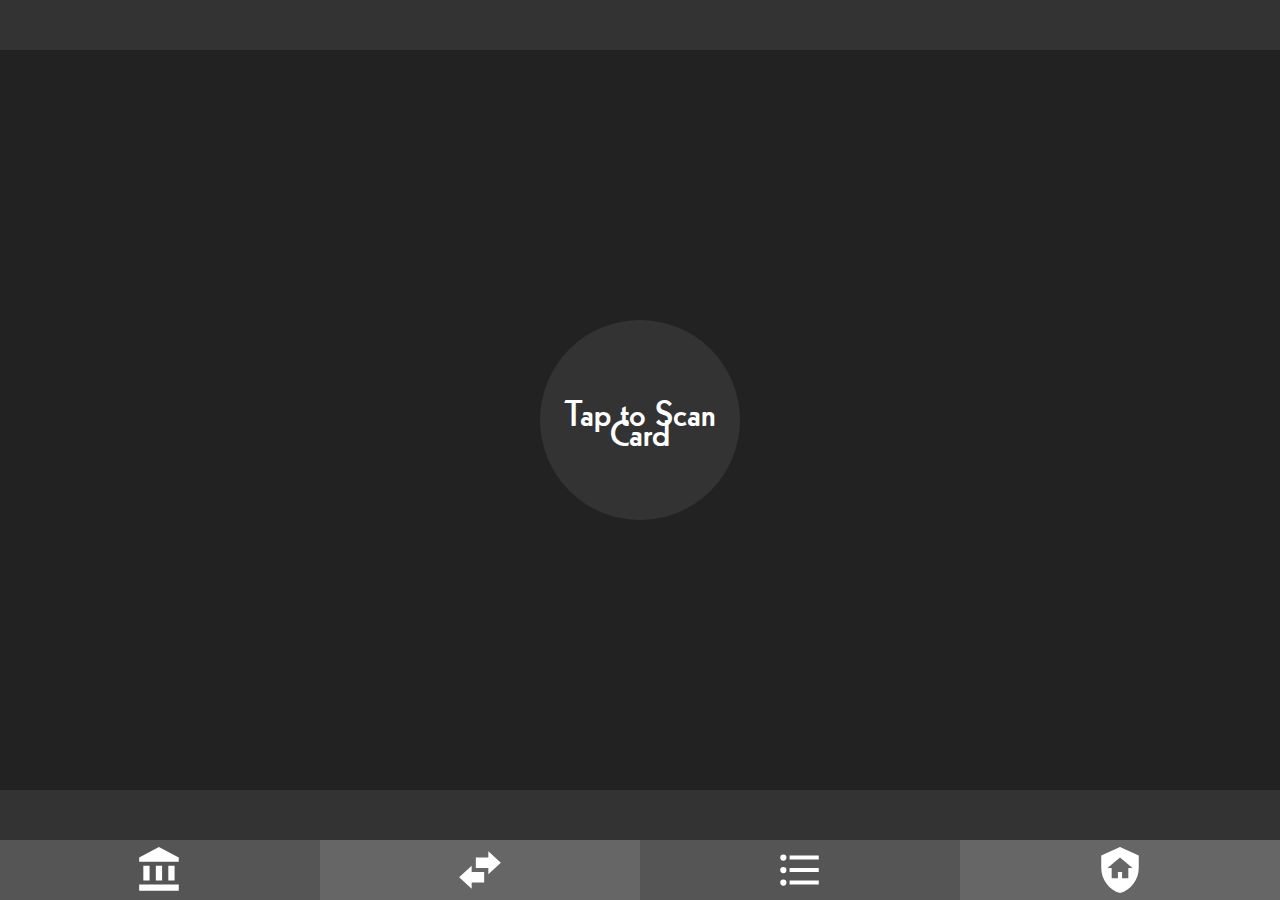
<file: index.html>
<!DOCTYPE html>
<html>
  <head>
    <title>Fort Lynn Monopoly</title>
    <link rel="shortcut icon" href="assets/monopoly.png">
    <link rel="stylesheet" href="css/styles.css">
    <script src="scripts/script.js"></script>
    <script src="scripts/props.js"></script>
    <script src="scripts/stocks.js"></script>
    <script src="scripts/sha.js"></script>
    <meta name="viewport" content="width=device-width, initial-scale=1.0">
  </head>
  <body>
    <main style="overflow-y: auto;">
      <section class="page" style="display:block">
        <div id="scanId"></div>
        <button id="scanBtn" onclick="scanCard()">Tap to Scan Card</button>
        <div id="scanBalance"></div>
      </section>
      <section class="page">
        <div id="center">
          <div class="transCont" style="display:flex" id="amountInput">
            <input id="transAmount" type="number" min="0" max="1e7">
            <svg id="transaction" onclick="startTrans()" viewBox="0 0 24 24">
              <path d="M15,14V11H18V9L22,12.5L18,16V14H15M14,7.7V9H2V7.7L8,4L14,7.7M7,10H9V15H7V10M3,10H5V15H3V10M13,10V12.5L11,14.3V10H13M9.1,16L8.5,16.5L10.2,18H2V16H9.1M17,15V18H14V20L10,16.5L14,13V15H17Z" />
            </svg>
          </div>
          <div class="transCont text" id="message"></div>
          <div class="transCont" id="confirm">
            <div class="transText" id="confirmAmount" style="color:gold;font-size:30px;">$0</div>
            <div class="transText">Is the above amount correct?</div>
            <div class="transText" style="display:flex">
              <button onclick="yes(-1)" class="yes">Yes</button>
              <button onclick="no()" class="no">No</button>
            </div>
          </div>
        </div>
      </section>
      <section class="page"></section> <!-- props -->
      <section class="page">
        <div id="rentBtn" onclick="goToRentScreen()">Tap to Charge Rent</div>
        <div id="rentCont">
          <div style="width:90%" id="addRent">
            <button id="scanRent" onclick="addProp()">Press Here to Scan Main Property Landed On</button>
            <div id="listRent"></div>
            <button id="chargeRent" style="display:none" onclick="advRent()">Press Here to Charge Rent</button>
          </div>
          <div style="width:90%;display:none;" id="confirmRent">
            <div id="listRent2"></div>
            <div class="transText">Is the above statement correct?</div>
            <div class="transText" style="display:flex">
              <button class="yes" onclick="rentYes()">Yes</button>
              <button class="no" onclick="rentNo()">No</button>
            </div>
          </div>
        </div>
      </section>
      <section class="page">
        <button style="font-size:30px;" onclick="loadProp()">Load Prop</button><br><br>
        <button style="font-size:30px;" onclick="loadStock()">Load Stock</button><br><br>
        <button style="font-size:30px;" onclick="grabCard()">Grab Card</button><br>
        <button style="font-size:30px;" onclick="takeCard()">Take Card</button><br><br>
        <button style="font-size:30px;" onclick="devlProp()">Devl Prop</button><br>
      </section>
      <section class="page">
        <input type="checkbox" id="a" name="expansions" value="400000">
        <label for="a">Planes & Trains</label><br>
        <input type="checkbox" id="b" name="expansions" value="650000">
        <label for="b">Space</label><br>
        <input type="checkbox" id="c" name="expansions" value="950000">
        <label for="c">America</label><br>
        <button style="font-size:30px" id="set" onclick="set()">Set</button><br>
        <button style="font-size:30px" onclick="initCard()">Init Card</button><br>
        <button style="font-size:30px" onclick="finalizeCard()">Finalize Card</button><br>
        <button style="font-size:30px" onclick="initProp()">Init Prop</button><br>
        <button style="font-size:30px" onclick="finalizeProp()">Finalize Prop</button>
      </section>
    </main>
    <section id="footer">
      <div class="tab" onclick="page(0)">
        <svg viewBox="0 0 24 24">
          <path d="M11.5,1L2,6V8H21V6M16,10V17H19V10M2,22H21V19H2M10,10V17H13V10M4,10V17H7V10H4Z" />
        </svg>
      </div>
      <div class="tab" onclick="page(1)">
        <svg viewBox="0 0 24 24">
          <path d="M8,10V13H14V18H8V21L2,15.5L8,10M22,8.5L16,3V6H10V11H16V14L22,8.5Z" />
        </svg>
      </div>
      <div class="tab" onclick="page(2)">
        <svg viewBox="0 0 24 24">
          <path d="M7,5H21V7H7V5M7,13V11H21V13H7M4,4.5A1.5,1.5 0 0,1 5.5,6A1.5,1.5 0 0,1 4,7.5A1.5,1.5 0 0,1 2.5,6A1.5,1.5 0 0,1 4,4.5M4,10.5A1.5,1.5 0 0,1 5.5,12A1.5,1.5 0 0,1 4,13.5A1.5,1.5 0 0,1 2.5,12A1.5,1.5 0 0,1 4,10.5M7,19V17H21V19H7M4,16.5A1.5,1.5 0 0,1 5.5,18A1.5,1.5 0 0,1 4,19.5A1.5,1.5 0 0,1 2.5,18A1.5,1.5 0 0,1 4,16.5Z" />
        </svg>
      </div>
      <div class="tab" onclick="page(3)">
        <svg viewBox="0 0 24 24">
          <path d="M11,13H13V16H16V11H18L12,6L6,11H8V16H11V13M12,1L21,5V11C21,16.55 17.16,21.74 12,23C6.84,21.74 3,16.55 3,11V5L12,1Z" />
        </svg>
      </div>
      <div class="tab" style="display:none" onclick="page(4)">
        <svg viewBox="0 0 24 24">
          <path d="M15,20H9V12H4.16L12,4.16L19.84,12H15V20Z" />
        </svg>
      </div>
      <div class="tab" style="display:none" onclick="page(5)">
        <svg viewBox="0 0 24 24">
          <path d="M12,2.6L9,12.4L2,19.9L12,17.6L22,20L15,12.5L12,2.6Z" />
        </svg>
      </div>
    </section>
  </body>
</html>
</file>
<file: css/styles.css>
body {
  background-color: #222;
  margin: 0;
  --green: rgb(60,179,113);
  --teal: rgb(45,110,113);
  --lightteal: rgb(50,121,124);
  --blue: rgb(44,44,192);
  --darkblue: rgb(30,30,130);
}
@font-face {
  font-family: 'Kabel';
  src: url('kabel.ttf') format('ttf');
  font-weight: normal;
  font-style: normal;
  font-display: swap;
}
@font-face {
  font-family: 'Kabel';
  src: url('Kabel-Heavy.woff') format('woff'),
  url('Kabel-Heavy.woff2') format('woff2');
  font-weight: bold;
  font-style: normal;
  font-display: swap;
}
input[type='checkbox'] {
  -webkit-appearance:none;
  width: 30px;
  height: 30px;
  background: white;
  border-radius: 5px;
}
input[type='checkbox']:checked {
  background: seagreen;
}
label {
  color: white;
  font-family: sans-serif;
  font-size: 30px;
}
#footer {
  position: absolute;
  bottom: 0px;
  width: 100%;
  height: 60px;
  display: flex;
}
.tab {
  height: 60px;
  width: 100%;
  display: flex;
  justify-content: center;
  align-items: center;
  background-color: #555;
}
.tab:nth-of-type(even) {
  background-color: #666;
}
.tab > svg {
  height: 50px;
  fill: white;
}
.page {
  height: 100%;
  width: 100%;
  display: none;
  position: relative;
}
.propCont {
  width: 100%;
  border-bottom: 1px solid #444;
}
.propTop {
  height: 40px;
  width: 100%;
  display: flex;
}
.propLogo {
  height: 34px;
  width: 34px;
  padding: 3px;
}
.propGroup {
  height: 40px;
  width: 5px;
  flex-shrink: 0;
}
.propName {
  height: 40px;
  line-height: 40px;
  width: 100%;
  padding-left: 5px;
  font-size: 24px;
  color: white;
  font-family: 'Kabel', sans-serif;
}
.propRent {
  height: 40px;
  line-height: 40px;
  width: auto;
  flex-shrink: 0;
  padding: 0 5px;
  font-size: 24px;
  color: gold;
  font-family: 'Kabel', sans-serif;
}
.propGrid {
  display: none;
  grid-template-columns: 25% 25% 25% 25%;
  background-color: #333;
}
.propCell {
  display: flex;
  justify-content: center;
  align-items: center;
  text-align: center;
  color: #ddd;
  font-family: 'Kabel', sans-serif;
  font-size: 16px;
}
.propGrid.show {
  display: grid;
}
.propMore {
  height: 30px;
  margin: 5px;
  fill: white;
}
#scanBtn, #rentBtn {
  height: 200px;
  width: 200px;
  border: none;
  position: absolute;
  top: calc(50% - 100px);
  left: calc(50% - 100px);
  background-color: #333;
  border-radius: 50%;
  display: flex;
  justify-content: center;
  align-items: center;
  text-align: center;
  color: white;
  font-family: 'Kabel', sans-serif;
  font-size: 36px;
}
#scanId, #scanBalance {
  height: 50px;
  line-height: 50px;
  width: 100%;
  background-color: #333;
  color: white;
  text-align: center;
  position: absolute;
  font-family: 'Kabel', sans-serif;
  font-size: 36px;
}
#scanId {
  top: 0;
}
#scanBalance {
  bottom: 0;
  color: gold;
}
#center {
  height: 100%;
  width: 100%;
  display: flex;
  justify-content: center;
  align-items: center;
}
#transAmount {
  background-color: #333;
  border: none;
  height: 50px;
  width: 100%;
  padding: 5px;
  left: 10px;
  color: gold;
  font-family: 'Kabel', sans-serif;
  font-size: 36px;
}
#transaction {
  height: 50px;
  width: 50px;
  padding: 5px;
  background-color: #333;
  fill: gold;
  flex-shrink: 0;
}
.transCont {
  width: calc(100% - 20px);
  display: none;
}
.transCont.text {
  background-color: #333;
  text-align: center;
  color: white;
  font-family: 'Kabel', sans-serif;
  width: calc(100% - 30px);
  padding: 5px;
  font-size: 24px;
}
.transText {
  background-color: #333;
  text-align: center;
  color: white;
  font-family: 'Kabel', sans-serif;
  width: 100%;
  padding: 5px 0;
  font-size: 24px;
}
.transText > button {
  font-size: 24px;
  font-family: 'Kabel', sans-serif;
  width: 100%;
  border: 2px solid currentColor;
  background-color: #333;
}
.transText > button.yes {
  color: green;
}
.transText > button.no {
  margin-left: 5px;
  color: red;
}
button:focus, input:focus {
  outline: none;
}
#rentCont {
  height: 100%;
  width: 100%;
  position: absolute;
  top: 0;
  left: 0;
  display: none;
  align-items: center;
  justify-content: center;
}
#scanRent, #chargeRent {
  font-size: 20px;
  background-color: #333;
  color: white;
  font-family: 'Kabel', sans-serif;
  border: none;
  min-width: 100%;
  border: 2px solid white;
}
</file>
